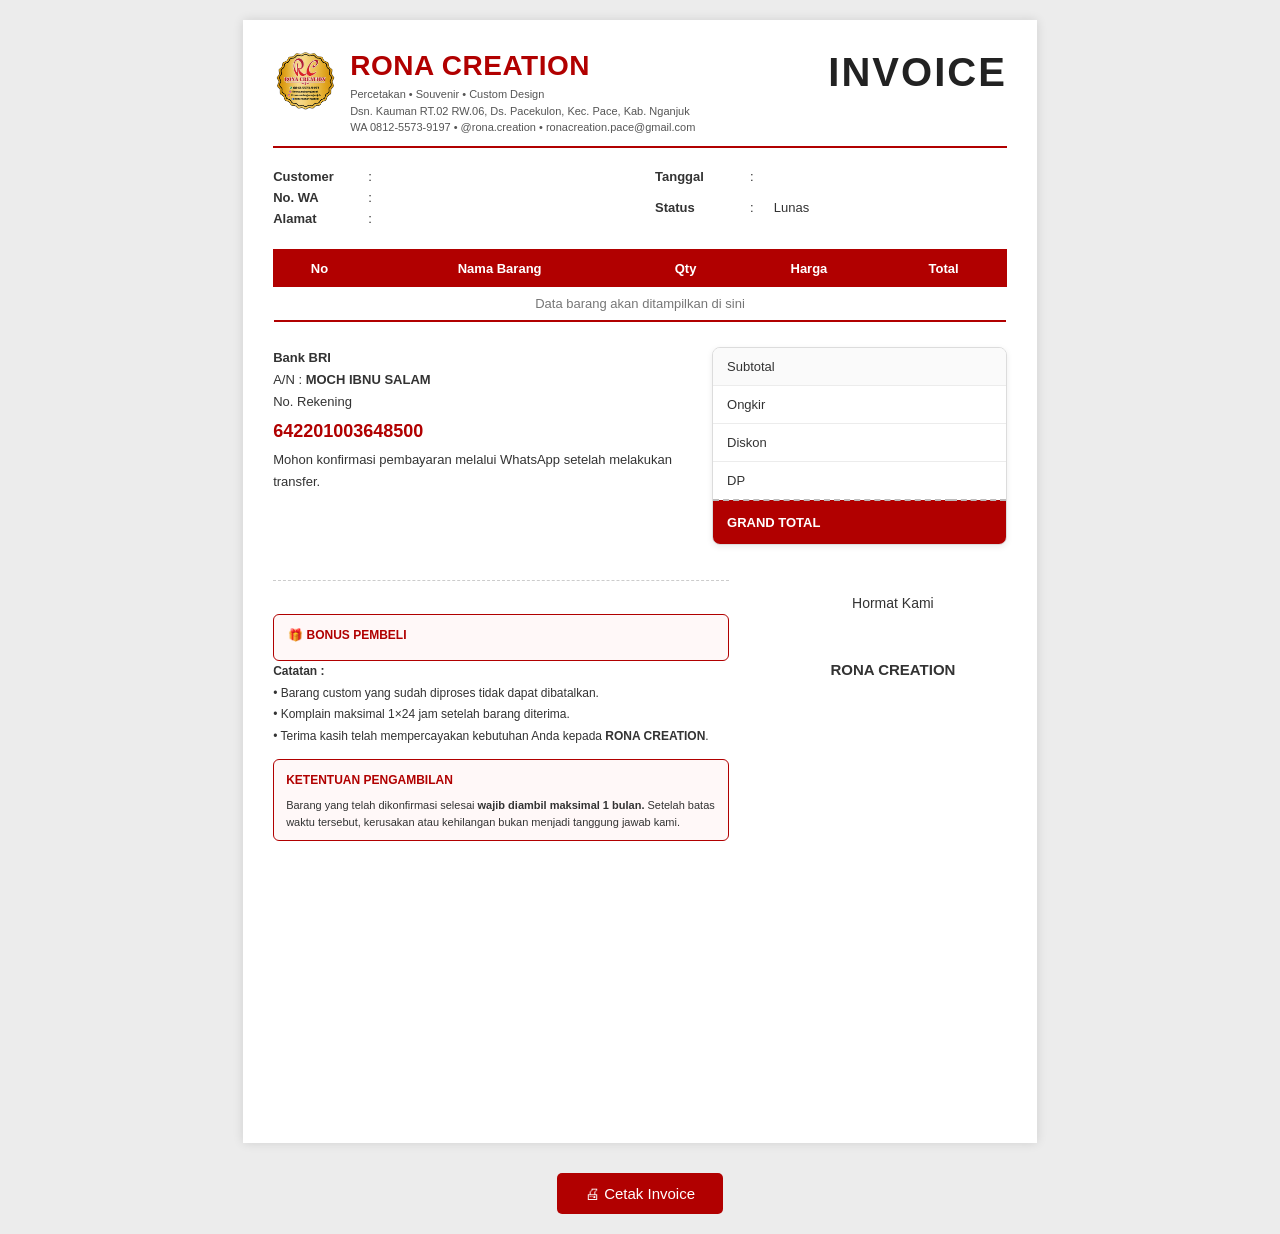
<file: print.html>
<!DOCTYPE html>
<html lang="id">

<head>

<meta charset="UTF-8">

<meta name="viewport"
content="width=device-width, initial-scale=1.0">

<title>

Invoice RONA CREATION

</title>

<style>

*{

margin:0;

padding:0;

box-sizing:border-box;

}

body{

font-family:Arial,Helvetica,sans-serif;

background:#ececec;

padding:20px;

color:#333;

}

.invoice{

width:210mm;

min-height:297mm;

margin:auto;

background:#fff;

padding:30px;

box-shadow:0 0 10px rgba(0,0,0,.12);

position:relative;

overflow:hidden;

}

.header{

display:flex;

justify-content:space-between;

align-items:flex-start;

padding-bottom:10px;

margin-bottom:18px;

border-bottom:2px solid #b10000;

}

.brand{

display:flex;

align-items:flex-start;

gap:12px;

}

.logo{

width:65px;

height:65px;

object-fit:contain;

flex-shrink:0;

}

.brand h1{

margin:0;

font-size:28px;

font-weight:700;

color:#b10000;

letter-spacing:.5px;

}

.brand p{

margin-top:4px;

font-size:11px;

line-height:1.5;

color:#555;

}

.invoice-title{

text-align:right;

min-width:220px;

}

.invoice-title h2{

margin:0;

font-size:40px;

font-weight:700;

letter-spacing:2px;

color:#222;

}

.invoice-title p{

margin-top:6px;

font-size:13px;

color:#666;

}
.info{

display:flex;

justify-content:space-between;

gap:30px;

margin-bottom:20px;

}

.info table{

width:100%;

border-collapse:collapse;

}

.info td{

padding:3px 0;

font-size:13px;

vertical-align:top;

}

.info td:first-child{

width:95px;

font-weight:bold;

}

.items{

width:100%;

border-collapse:collapse;

margin:15px 0;

font-size:13px;

}

.items{

border-top:2px solid #b10000;

border-bottom:2px solid #b10000;

}

.items th{

background:#b10000;

color:#fff;

padding:10px 8px;

font-size:13px;

font-weight:bold;

text-align:center;

border:1px solid #b10000;

}

.items td{

padding:9px 8px;

font-size:13px;

border-bottom:1px solid #e5e5e5;

vertical-align:middle;

}
.items tbody tr:nth-child(even){

background:#fafafa;

}

.items tbody tr:hover{

background:#fff7f7;

}

.items td:nth-child(2){

text-align:left;

}

.items td:nth-child(4),

.items td:nth-child(5){

text-align:right;

}

.items td:nth-child(1),

.items td:nth-child(3){

text-align:center;

}

.total-section{

display:flex;

justify-content:space-between;

gap:25px;

margin-top:25px;

align-items:flex-start;

}

.payment{

font-size:12px;

line-height:1.8;

}

.payment h3{

font-size:14px;

color:#b10000;

margin-bottom:10px;

}

.payment p{

font-size:13px;

line-height:1.7;

}

.summary{

width:320px;

margin-left:auto;

border:1px solid #dcdcdc;

border-radius:8px;

overflow:hidden;

background:#fff;

box-shadow:0 2px 6px rgba(0,0,0,.08);

}

.summary table{

width:100%;

border-collapse:collapse;

}

.summary td{

padding:11px 14px;

font-size:13px;

border-bottom:1px solid #ececec;

}

.summary td:last-child{

text-align:right;

font-weight:bold;

white-space:nowrap;

}

.summary tr:first-child{

background:#fafafa;

}

.grand{

background:#b10000;

color:#fff;

font-size:16px;

font-weight:bold;

}

.grand td{

padding:14px;

border:none;

}

.grand td:last-child{

font-size:20px;

}

.summary tr:nth-last-child(2){

border-bottom:2px dashed #bbb;

}

.summary tr:nth-child(3) td:last-child{

color:#d60000;

}

.summary tr:nth-child(4) td:last-child{

color:#0066cc;

}



.bottom-section{

display:flex;

justify-content:space-between;

align-items:flex-start;

gap:50px;

margin-top:35px;

}

/* =========================================================
   BONUS PEMBELI
   ========================================================= */

.bonus-section{

margin-top:18px;

padding:10px 14px;

border:1px solid #b10000;

border-radius:6px;

background:#fff8f8;

}

.bonus-title{

color:#b10000;

font-size:12px;

font-weight:bold;

margin-bottom:4px;

}

.bonus-text{

font-size:12px;

line-height:1.5;

color:#333;

}

.notes{

flex:2;

font-size:12px;

line-height:1.8;

border-top:1px dashed #ccc;

padding-top:15px;

}

/* =========================================================
   KETENTUAN PENGAMBILAN
   ========================================================= */

.ketentuan-pengambilan{

margin-top:12px;

padding:10px 12px;

border:1px solid #b10000;

border-radius:6px;

background:#fff8f8;

}

.ketentuan-pengambilan > strong{

display:block;

color:#b10000;

font-size:12px;

margin-bottom:5px;

}

.ketentuan-pengambilan p{

margin:0;

font-size:11px;

line-height:1.5;

color:#333;

}

.signature{

flex:1;

text-align:center;

padding-top:15px;

}

.signature h4{

margin:0;

font-size:14px;

font-weight:normal;

}

.signature-space{

height:50px;

}

.signature strong{

font-size:15px;

}

.print-button{

text-align:center;

margin-top:30px;

}

.print-button button{

padding:12px 28px;

background:#b10000;

color:white;

border:none;

border-radius:5px;

font-size:15px;

cursor:pointer;

}

.print-button button:hover{

background:#8b0000;

}

@media print {

    @page {
        size: A4;
        margin: 0;
    }

    html,
    body {
        width: 210mm;
        height: 297mm;
        margin: 0;
        padding: 0;
        background: white;
    }

    .invoice {
        width: 210mm;
        height: 297mm;
        min-height: 297mm;
        margin: 0;
        padding: 20px;
        box-shadow: none;
        overflow: hidden;
    }

    .print-button {
        display: none !important;
    }

}
</style>

</head>

<body>

<div class="invoice">

<div class="header">

<div class="brand">

<img
src="Logo.png"
class="logo">

<div>

<h1>RONA CREATION</h1>

<p>

Percetakan • Souvenir • Custom Design

<br>

Dsn. Kauman RT.02 RW.06, Ds. Pacekulon, Kec. Pace, Kab. Nganjuk

<br>

WA 0812-5573-9197 • @rona.creation • ronacreation.pace@gmail.com

</p>

</div>

</div>

<div class="invoice-title">

<h2>INVOICE</h2>

<p id="noInvoice"></p>

</div>

</div>

<div class="info">

<table>

<tr>

<td>Customer</td>

<td>:</td>

<td id="customer"></td>

</tr>

<tr>

<td>No. WA</td>

<td>:</td>

<td id="wa"></td>

</tr>

<tr>

<td>Alamat</td>

<td>:</td>

<td id="alamat"></td>

</tr>

</table>

<table>

<tr>

<td>Tanggal</td>

<td>:</td>

<td id="tanggal"></td>

</tr>

<tr>

<td>Status</td>

<td>:</td>

<td id="status">Lunas</td>

</tr>

</table>

</div>

<table class="items">

<thead>

<tr>

<th>No</th>

<th>Nama Barang</th>

<th>Qty</th>

<th>Harga</th>

<th>Total</th>

</tr>

</thead>

<tbody id="barang">

    <tr>
    <td colspan="5" style="text-align:center;color:#777;">
        Data barang akan ditampilkan di sini
    </td>
</tr>

</tbody>

</table>

<div class="total-section">

    <div class="payment">


        <p><strong>Bank BRI</strong></p>

        <p>A/N : <strong>MOCH IBNU SALAM</strong></p>

        <p>No. Rekening</p>

        <h2 style="color:#b10000;margin:2px 0;">
            642201003648500
        </h2>
        <p>
            Mohon konfirmasi pembayaran melalui
            WhatsApp setelah melakukan transfer.
        </p>

    </div>

    <div class="summary">

        <table>

            <tr>
                <td>Subtotal</td>
                <td id="subtotal"></td>
            </tr>

            <tr>
                <td>Ongkir</td>
                <td id="ongkir"></td>
            </tr>

            <tr>
                <td>Diskon</td>
                <td id="diskon"></td>
            </tr>

            <tr>
                <td>DP</td>
                <td id="dp"></td>
            </tr>

            <tr class="grand">
                <td>GRAND TOTAL</td>
                <td id="grandtotal"></td>
            </tr>

        </table>

    </div>

</div>

<div class="bottom-section">

 <div class="notes">


    <!-- =========================
         BONUS PEMBELI
         ========================= -->

    <div id="bonusSection" class="bonus-section">

        <div class="bonus-title">
            🎁 BONUS PEMBELI
        </div>

        <div id="bonus" class="bonus-text"></div>

    </div>
    
    <strong>Catatan :</strong>

    <br>

    • Barang custom yang sudah diproses tidak dapat dibatalkan.<br>

    • Komplain maksimal 1×24 jam setelah barang diterima.<br>

    • Terima kasih telah mempercayakan kebutuhan Anda kepada
    <strong>RONA CREATION</strong>.

    <div class="ketentuan-pengambilan">

        <strong>KETENTUAN PENGAMBILAN</strong>

        <p>
            Barang yang telah dikonfirmasi selesai
            <strong>wajib diambil maksimal 1 bulan.</strong>
            Setelah batas waktu tersebut, kerusakan atau kehilangan
            bukan menjadi tanggung jawab kami.
        </p>

    </div>

</div>

    <div class="signature">

        <h4>Hormat Kami</h4>

        <div class="signature-space"></div>

        <strong>RONA CREATION</strong>

    </div>

</div>

</div>

</div>

<div class="print-button">

    <button onclick="window.print()">

        🖨 Cetak Invoice

    </button>

</div>

</div>

<script src="js/print.js"></script>

</body>

</html>
</file>
